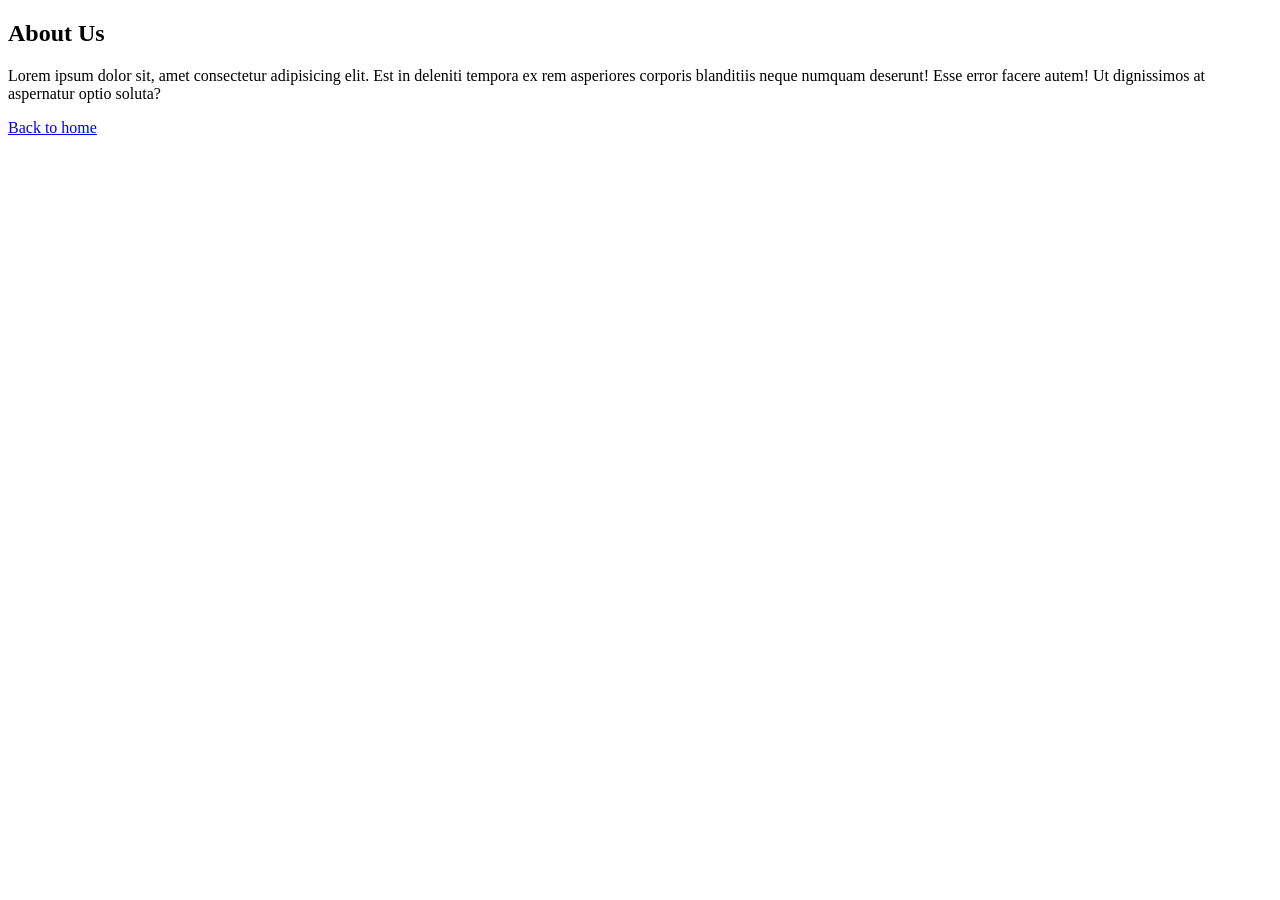
<file: about.html>
<!DOCTYPE html>
<html lang="en">
<head>
    <meta charset="UTF-8">
    <meta name="viewport" content="width=device-width, initial-scale=1.0">
    <title>Document</title>
</head>
<body>
    <h2>About Us</h2>
    <p>Lorem ipsum dolor sit, amet consectetur adipisicing elit. Est in deleniti tempora ex rem asperiores corporis blanditiis neque numquam deserunt! Esse error facere autem! Ut dignissimos at aspernatur optio soluta?</p>

    <a href="/index.html">Back to home</a>
</body>
</html>
</file>
